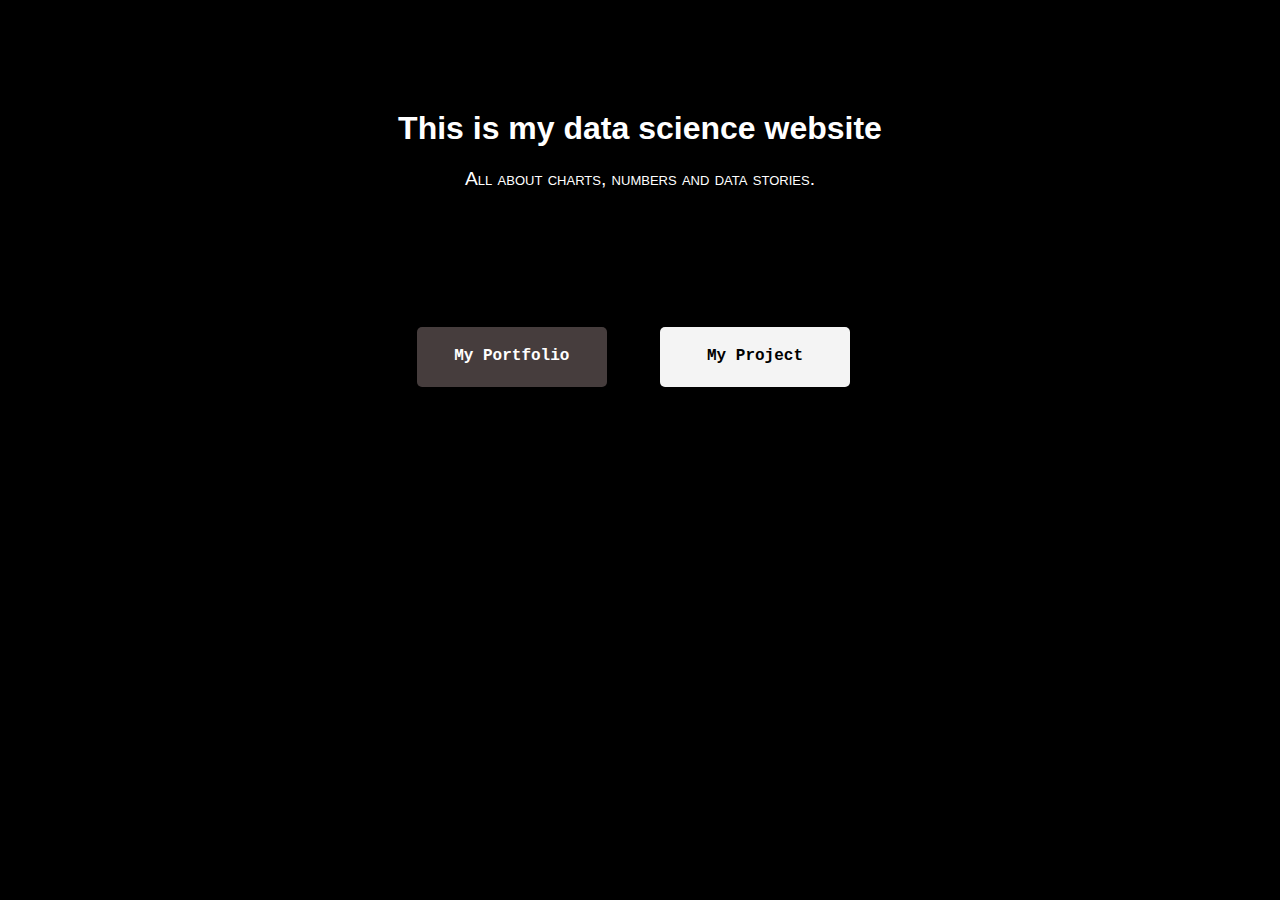
<file: index.html>
<!DOCTYPE html>
<html lang="en">
<head>
    <meta charset="UTF-8">
    <meta http-equiv="X-UA-Compatible" content="IE=edge">
    <meta name="viewport" content="width=device-width, initial-scale=1.0">
    <title>Document</title>

    <link rel="stylesheet" href="index.css">

</head>
<body>

<div class="wrap">

<h1>This is my data science website </h1>    

<p>All about charts, numbers and data stories.</p>


<a href="project.html" id="link1" class="button1">My Project</a>
<a href="portfolio.html" id="link2" class="button2">My Portfolio</a>

</div>

</body>
</html>
</file>
<file: index.css>
/* FONTS: */

h1{
    font-family: Verdana, Geneva, Tahoma, sans-serif;
    background-color: rgb(0, 0, 0);
    color:rgb(255, 255, 255);
    text-align: center;
    margin-top: 20%;
}
.button1 {
    top:25%;
    left:50%;
    margin-top: 8%;
    width:150px;
    height:20px;
    position: absolute;
    z-index: 2;
    text-align: center;
    }

.button2 {
    top:25%;
    left:31%;
    margin-top: 8%;
    width:150px;
    height:20px;
    position: absolute;
    z-index: 2;
    text-align: center;
    }
p{
    font-family: Arial, Helvetica, sans-serif;
    font-size: larger;
    font-variant: small-caps;
    color:rgb(255, 255, 255);
    background-color: rgb(0, 0, 0);
    text-align: center;
}


/* AREAS OF THE PAGE */

body{
    background-color: rgb(0, 0, 0);
}

.wrap{
    background-color: rgb(0, 0, 0);
    margin: auto;
    max-width: 550px;
}




/* BUTTONS */

a{
    border: 5px;
    border-color: black;
    border-style: solid;

    margin:20px
}


#link1{
    background-color: rgba(244, 244, 244);

    padding:20px;
    border:0px;
    border-color:rgb(140, 122, 122);
    border-style: solid;
    border-radius: 5px;

    font-family: 'Courier New', Courier, monospace;
    font-weight: 700;
    color:rgb(0, 0, 0);

    text-decoration: none;

}

#link1:hover{
background-color: rgb(179, 179, 179);
border: 0px;
border-color: beige;
border-style: solid;
}

#link2{
    background-color: rgb(140, 122, 122, .5);

    padding:20px;
    border:0px;
    border-color:rgb(162, 162, 162);
    border-style: solid;
    border-radius: 5px; 

    font-family: 'Courier New', Courier, monospace;
    font-weight: 700;
    color:white;

    text-decoration: none;

}

#link2:hover{
background-color: rgba(103, 103, 103, 0.845);
border: 0px;
border-color: beige;
border-style: solid;
}

#link3{
    background-color: rgba(0, 47, 167, .5);

    padding:20px;
    
    border:2px;
    border-color:grey;
    border-style: solid;
    border-radius: 10px;

    font-family: 'Courier New', Courier, monospace;
    font-weight:700;
    color:white;
    
    text-decoration: none;
    
}

#link3:hover{

    background-color: rgba(0, 47, 167, .8);

    border:2px;
    border-color:yellow;
    border-style: solid;
    
}


#link4{
    background-color: yellow;

    padding:20px;
    
    border:20px;
    border-color:black;
    border-style: solid;
    border-radius: 10px;

    font-family: 'Courier New', Courier, monospace;
    font-weight:700;
    color:grey;
    
    text-decoration: none;

    animation: border-pulsate1 4s infinite;
}





/* CODE FOR PUSLING BORDERS */
  @keyframes border-pulsate1 {
    0%   { border-color: rgba(230, 34, 75, 1); }
    50%  { border-color: rgba(230, 34, 75, 0); }
    100% { border-color: rgba(230, 34, 75, 1); }
  }
  
  @keyframes border-pulsate2 {
    0%   { border-color: #22e68b}
    10%  { border-color: rgba(230, 34, 75, 0)}
    20%  { border-color: rgba(230, 34, 75)}
    30%  { border-color: rgba(230, 34, 75, 0)}
    40%  { border-color: rgba(0, 47, 167)}
    50%  { border-color: rgba(230, 34, 75, 0)}
    60%  { border-color: rgba(250, 250, 0)}
    70%  { border-color: rgba(230, 34, 75, 0)}
    80% { border-color: #22e68b}
  }

  @keyframes myAnimation {
    0%   {border-color: #22e68b; background-color: black}      
    50%  {border-color: black; background-color:yellow}
    
  }
/* CODE FOR PUSLING BORDERS */
</file>
